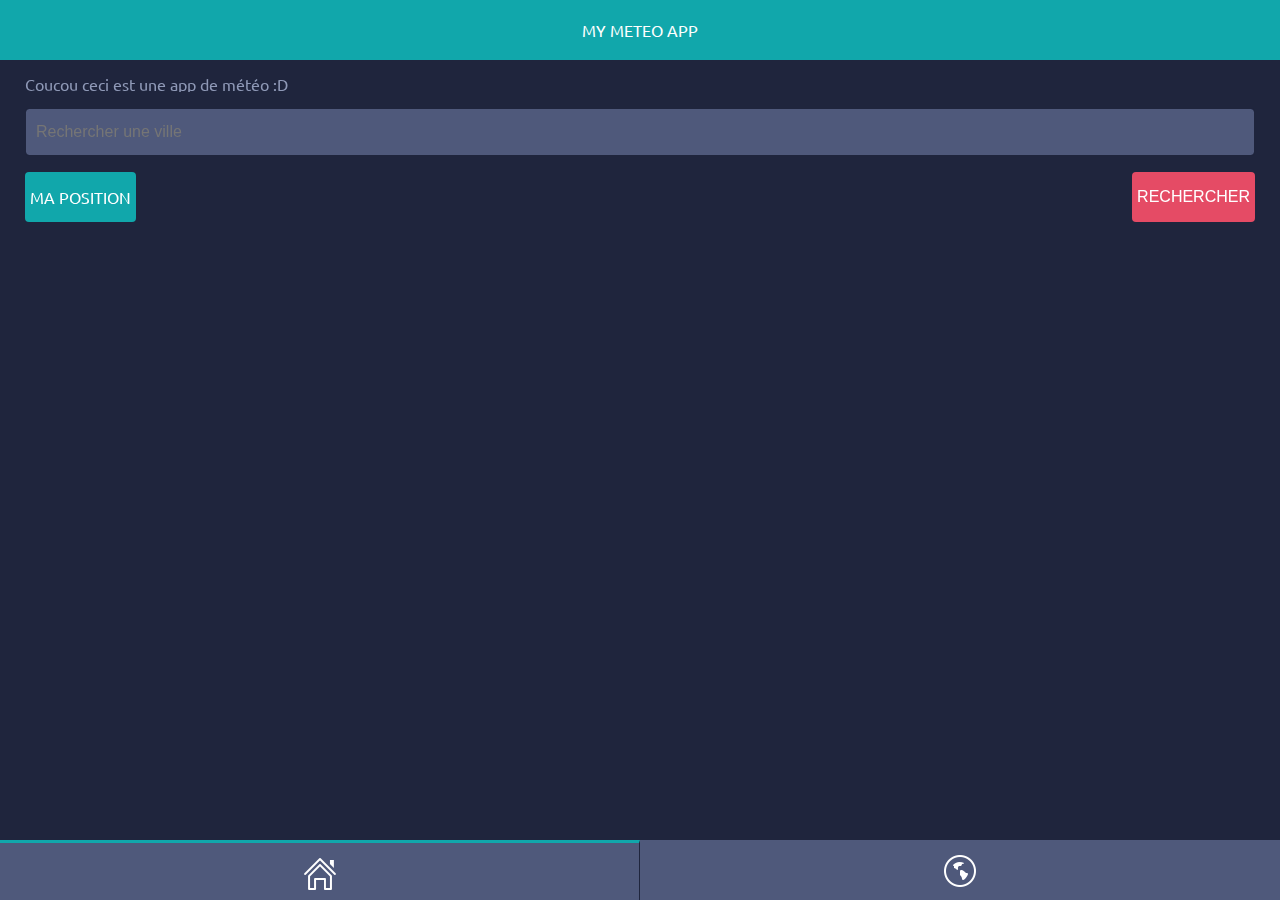
<file: www/index.html>
<!DOCTYPE html>
<html ng-app="app">
    <head>
        <meta charset="utf-8" />
        <meta name="format-detection" content="telephone=no" />
        <!-- WARNING: for iOS 7, remove the width=device-width and height=device-height attributes. See https://issues.apache.org/jira/browse/CB-4323 -->
        <meta name="viewport" content="user-scalable=no, initial-scale=1, maximum-scale=1, minimum-scale=1, width=device-width, height=device-height, target-densitydpi=device-dpi" />
        <link rel="stylesheet" type="text/css" href="css/style.css" />
        <link href='http://fonts.googleapis.com/css?family=Ubuntu' rel='stylesheet' type='text/css'>
        <title>Hello World</title>
    </head>
    <body>
        <header class="header">
            My Meteo App
        </header>
        <section class="view" ng-view>
            
        </section>
        <nav class="nav" ng-controller="NavCtrl">
            <a href="#home" ng-click="menu='home'" ng-class="{active:menu=='home'}"><i class="icon-home"></i></a>
            <a href="#about" ng-click="menu='about'" ng-class="{active:menu=='about'}"><i class="icon-about"></i></a>
        </nav>
        <script src="js/jquery.js"></script>
        <script src="js/angular.js"></script>
        <script src="js/controller/NavCtrl.js"></script>
        <script src="js/controller/WeatherCtrl.js"></script>
        <script src="js/app.js"></script>

    </body>
</html>
</file>
<file: www/css/style.css>
.icon-sprite, .icon-about, .icon-clear, .icon-clouds-big, .icon-clouds, .icon-home, .icon-rain, .row_active i {
  background: url('img/icon-sf81fe3aabe.png') no-repeat;
}

html, body, div, span, applet, object, iframe,
h1, h2, h3, h4, h5, h6, p, blockquote, pre,
a, abbr, acronym, address, big, cite, code,
del, dfn, em, img, ins, kbd, q, s, samp,
small, strike, strong, sub, sup, tt, var,
b, u, i, center,
dl, dt, dd, ol, ul, li,
fieldset, form, label, legend,
table, caption, tbody, tfoot, thead, tr, th, td,
article, aside, canvas, details, embed,
figure, figcaption, footer, header, hgroup,
menu, nav, output, ruby, section, summary,
time, mark, audio, video {
  margin: 0;
  padding: 0;
  border: 0;
  font: inherit;
  font-size: 100%;
  vertical-align: baseline;
}

html {
  line-height: 1;
}

ol, ul {
  list-style: none;
}

table {
  border-collapse: collapse;
  border-spacing: 0;
}

caption, th, td {
  text-align: left;
  font-weight: normal;
  vertical-align: middle;
}

q, blockquote {
  quotes: none;
}
q:before, q:after, blockquote:before, blockquote:after {
  content: "";
  content: none;
}

a img {
  border: none;
}

article, aside, details, figcaption, figure, footer, header, hgroup, menu, nav, section, summary {
  display: block;
}

.icon-about {
  background-position: 0 -50px;
  height: 32px;
  width: 32px;
}

.icon-clear {
  background-position: 0 -132px;
  height: 50px;
  width: 50px;
}

.icon-clouds-big {
  background-position: 0 -182px;
  height: 72px;
  width: 96px;
}

.icon-clouds {
  background-position: 0 0;
  height: 50px;
  width: 50px;
}

.icon-home {
  background-position: -32px -50px;
  height: 32px;
  width: 32px;
}

.icon-rain {
  background-position: 0 -82px;
  height: 50px;
  width: 50px;
}

* {
  -webkit-box-sizing: border-box;
  -moz-box-sizing: border-box;
  box-sizing: border-box;
}

input, textarea {
  border: none;
  -webkit-appearance: none;
  -webkit-border-radius: 0px;
  -moz-border-radius: 0px;
  -ms-border-radius: 0px;
  -o-border-radius: 0px;
  border-radius: 0px;
}

/*------------------------------------*\
    $GENERIC
\*------------------------------------*/
body {
  color: #8f99b7;
  font-family: "Ubuntu";
  font-size: 16px;
  background-color: #1f253d;
}

i {
  display: inline-block;
}

h1 {
  font-size: 28px;
  text-align: center;
  color: #fff;
  font-weight: bold;
  margin: 45px 0;
  display: none;
}

p {
  margin: 1em 0px;
  overflow: hidden;
  *zoom: 1;
}

input.text {
  display: block;
  width: 100%;
  height: 48px;
  border: 1px solid #1f253d;
  background-color: #4f597b;
  color: #fff;
  font-size: 16px;
  padding-left: 10px;
  outline: none;
  -webkit-border-radius: 4px;
  -moz-border-radius: 4px;
  -ms-border-radius: 4px;
  -o-border-radius: 4px;
  border-radius: 4px;
  -webkit-background-clip: padding;
  -moz-background-clip: padding;
  background-clip: padding-box;
  -webkit-transition-duration: 0.3s;
  -moz-transition-duration: 0.3s;
  -o-transition-duration: 0.3s;
  transition-duration: 0.3s;
}
input.text:focus {
  border: 1px solid #11a7ab;
}

input.submit, .btn {
  display: inline-block;
  padding: 0 5px;
  height: 50px;
  line-height: 50px;
  border: none;
  text-transform: uppercase;
  text-align: center;
  font-size: 16px;
  color: #fff;
  -webkit-border-radius: 4px;
  -moz-border-radius: 4px;
  -ms-border-radius: 4px;
  -o-border-radius: 4px;
  border-radius: 4px;
  -webkit-background-clip: padding;
  -moz-background-clip: padding;
  background-clip: padding-box;
  background-color: #e54b65;
  float: right;
  text-decoration: none;
}

.btn {
  background-color: #11a7ab;
  float: left;
}

.back {
  display: block;
  position: absolute;
  top: -60px;
  left: 0;
  background: url(img/back.png) center center no-repeat;
  z-index: 10;
  width: 60px;
  height: 60px;
}

.loader {
  background: url(img/loader.gif) center center no-repeat rgba(57, 66, 100, 0.6);
  z-index: 500;
}

/*------------------------------------*\
    $Elem
\*------------------------------------*/
.row-title {
  height: 60px;
  line-height: 60px;
  text-transform: uppercase;
  background-color: #cb314b;
  -webkit-border-radius: 4px 4px 0 0;
  -moz-border-radius: 4px 4px 0 0;
  -ms-border-radius: 4px 4px 0 0;
  -o-border-radius: 4px 4px 0 0;
  border-radius: 4px 4px 0 0;
  -webkit-background-clip: padding;
  -moz-background-clip: padding;
  background-clip: padding-box;
  color: #fff;
  font-size: 18px;
  text-align: center;
  font-weight: bold;
}

.row {
  height: 60px;
  background-color: #394163;
  margin: 1px 0;
  position: relative;
}
.row i {
  position: absolute;
  left: 20px;
  top: 5px;
}
.row .temperature {
  color: #fff;
  font-size: 18px;
  position: absolute;
  right: 20px;
  line-height: 60px;
}
.row strong {
  color: #fff;
  text-transform: uppercase;
}
.row .date {
  line-height: 60px;
  font-size: 16px;
  position: absolute;
  left: 90px;
  top: 0;
}

.row_active {
  margin: 0;
  height: 133px;
  background-color: #e54b65;
  color: white !important;
}
.row_active .date {
  position: absolute;
  top: 0;
  left: 25px;
}
.row_active .temperature {
  position: absolute;
  top: 45px;
  left: 25px;
  font-size: 70px;
  line-height: 70px;
}
.row_active i {
  position: absolute;
  top: 20px;
  right: 25px;
  left: auto;
}
.row_active i {
  background-position: 0 -182px;
  height: 72px;
  width: 96px;
}

/*------------------------------------*\
    $INTERFACE
\*------------------------------------*/
.header {
  position: absolute;
  top: 0;
  left: 0;
  right: 0;
  height: 60px;
  line-height: 60px;
  color: #FFF;
  text-transform: uppercase;
  text-align: center;
  background-color: #11a7ab;
}

.view {
  position: absolute;
  top: 60px;
  right: 0;
  bottom: 60px;
  left: 0;
}

.nav {
  position: absolute;
  bottom: 0;
  left: 0;
  right: 0;
  height: 60px;
  line-height: 60px;
  text-align: center;
  background-color: #4f597b;
  overflow: hidden;
  *zoom: 1;
}
.nav a {
  display: block;
  width: 50%;
  height: 60px;
  line-height: 60px;
  float: left;
  -webkit-transition-duration: 0.3s;
  -moz-transition-duration: 0.3s;
  -o-transition-duration: 0.3s;
  transition-duration: 0.3s;
}
.nav a:first-child {
  border-right: 1px solid #1f253d;
}
.nav .active {
  border-top: 3px solid #11a7ab;
}
.nav i {
  margin-top: 15px;
}

.panel, .loader {
  position: absolute;
  top: 0;
  left: 0;
  right: 0;
  bottom: 0;
  overflow-x: hidden;
  overflow-y: scroll;
  -webkit-overflow-scrolling: touch;
  -webkit-transition-duration: 0.5s;
  -moz-transition-duration: 0.5s;
  -o-transition-duration: 0.5s;
  transition-duration: 0.5s;
}

.panel-padding {
  padding: 0 25px;
}

.left {
  -webkit-transform: translate3D(-100%, 0, 0);
  -moz-transform: translate3D(-100%, 0, 0);
  -ms-transform: translate3D(-100%, 0, 0);
  -o-transform: translate3D(-100%, 0, 0);
  transform: translate3D(-100%, 0, 0);
}

.center {
  -webkit-transform: translate3D(0, 0, 0);
  -moz-transform: translate3D(0, 0, 0);
  -ms-transform: translate3D(0, 0, 0);
  -o-transform: translate3D(0, 0, 0);
  transform: translate3D(0, 0, 0);
}

.right {
  -webkit-transform: translate3D(100%, 0, 0);
  -moz-transform: translate3D(100%, 0, 0);
  -ms-transform: translate3D(100%, 0, 0);
  -o-transform: translate3D(100%, 0, 0);
  transform: translate3D(100%, 0, 0);
}
</file>
